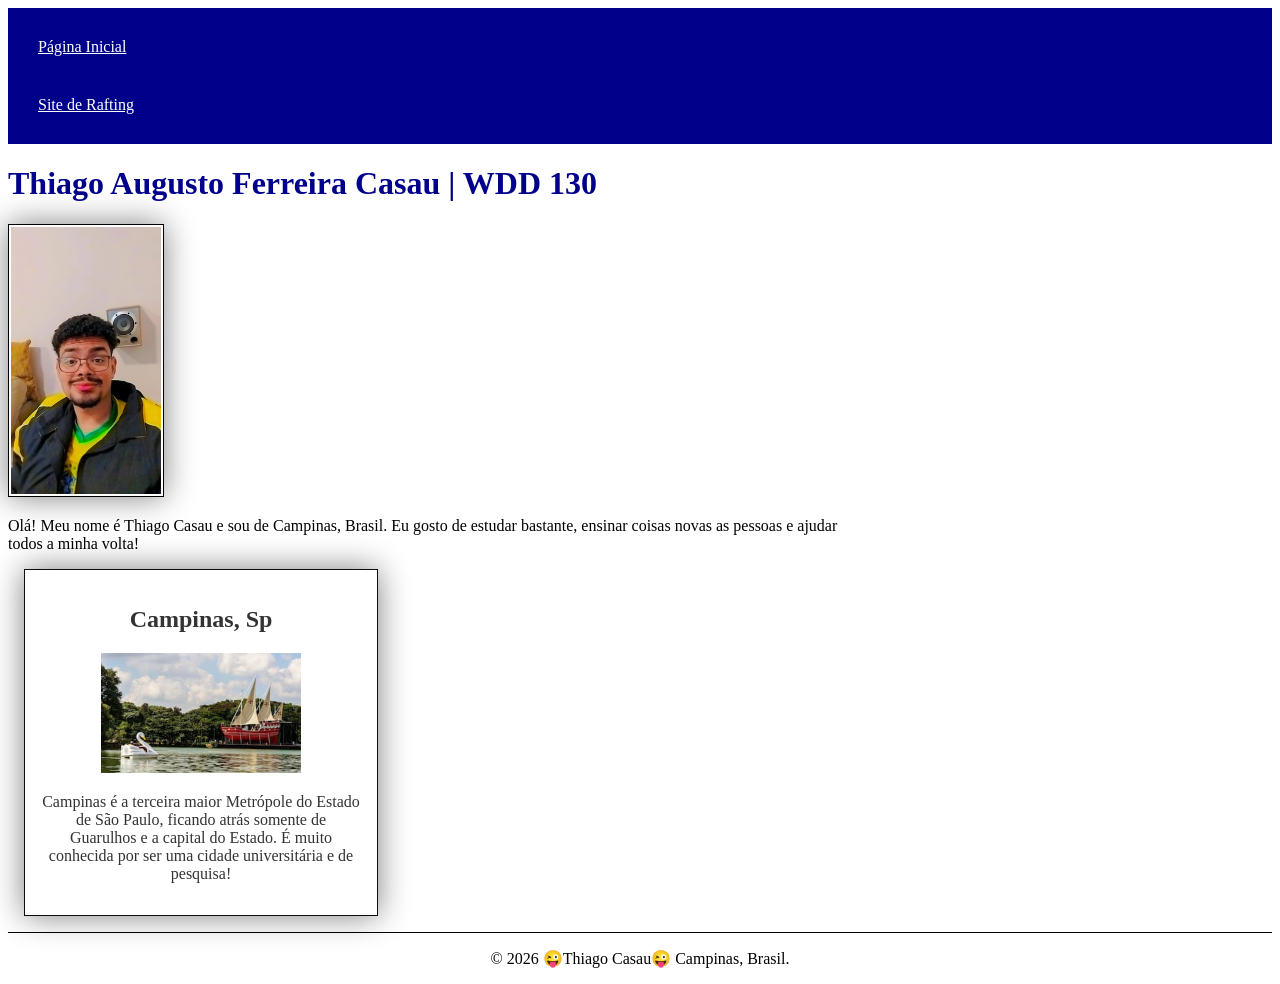
<file: index.html>
<!DOCTYPE html>
<html lang="pt-br">

<head>
    <meta charset="UTF-8">
    <meta name="viewport" content="width=device-width, initial-scale=1.0">
    <title>Thiago Augusto Ferreira Casau | WDD 130</title>
    <meta name="description" content="Thiago Casau, Página de apresentação, um pouco sobre mim.">
    <meta name="author" content="Thiago Casau">
    <link rel="stylesheet" href="estilos/estilos.css">
</head>

<body>
    <header>
        <nav>
            <a href="#">Página Inicial</a>
            <a href="wwr/">Site de Rafting</a>
        </nav>
    </header>

    <main>
        <h1>Thiago Augusto Ferreira Casau | WDD 130</h1>

        <img src="imagens/perfil.jpg" alt="O Templo de Lago Salgado." width="200">

        <p>Olá! Meu nome é Thiago Casau e sou de Campinas, Brasil. Eu gosto de estudar bastante,
            ensinar coisas novas as pessoas e ajudar todos a minha volta!</p>
    </main>

    <aside>
        <h2>Campinas, Sp</h2>
        <img src="imagens/lagoa.jpg" alt="Campinas, SP">
        <p>Campinas é a terceira maior Metrópole do Estado de São Paulo, ficando atrás somente de
            Guarulhos e a capital do Estado. É muito conhecida por ser uma cidade universitária
            e de pesquisa!
        </p>

    </aside>

    <footer>
        <p> © 2026 😜Thiago Casau😜 Campinas, Brasil. </p>
    </footer>

</body>

</html>
</file>
<file: estilos/estilos.css>
nav {
     background-color: darkblue;
     padding: 10px;
 }

 nav a {
     color: white;
     display: block;
     padding: 20px;

 }

 h1 {
     color: darkblue;
 }

 main img {
     width: 150px;
     height: auto;
     border: 1px solid black;
     padding: 2px;
     box-shadow: 0 0 30px gray;
 }

 p {
     padding: 0;
 }

 main {
     max-width: 840px;
 }

 main img {
     width: 150px;
     height: auto;
 }

 aside {
     width: 20rem;
     margin: 1rem;
     border: 1px solid rgb(13, 13, 14);
     padding: 1rem;
     box-shadow: 0 0 30px gray;
     background-color: white;
     color: #333;
     text-align: center;

 }

 aside img {
     width: 200px;
     height: auto;
 }

 footer {
     margin-top: 15px;
     border-top: 1px solid #000;
     text-align: center;
 }
</file>
